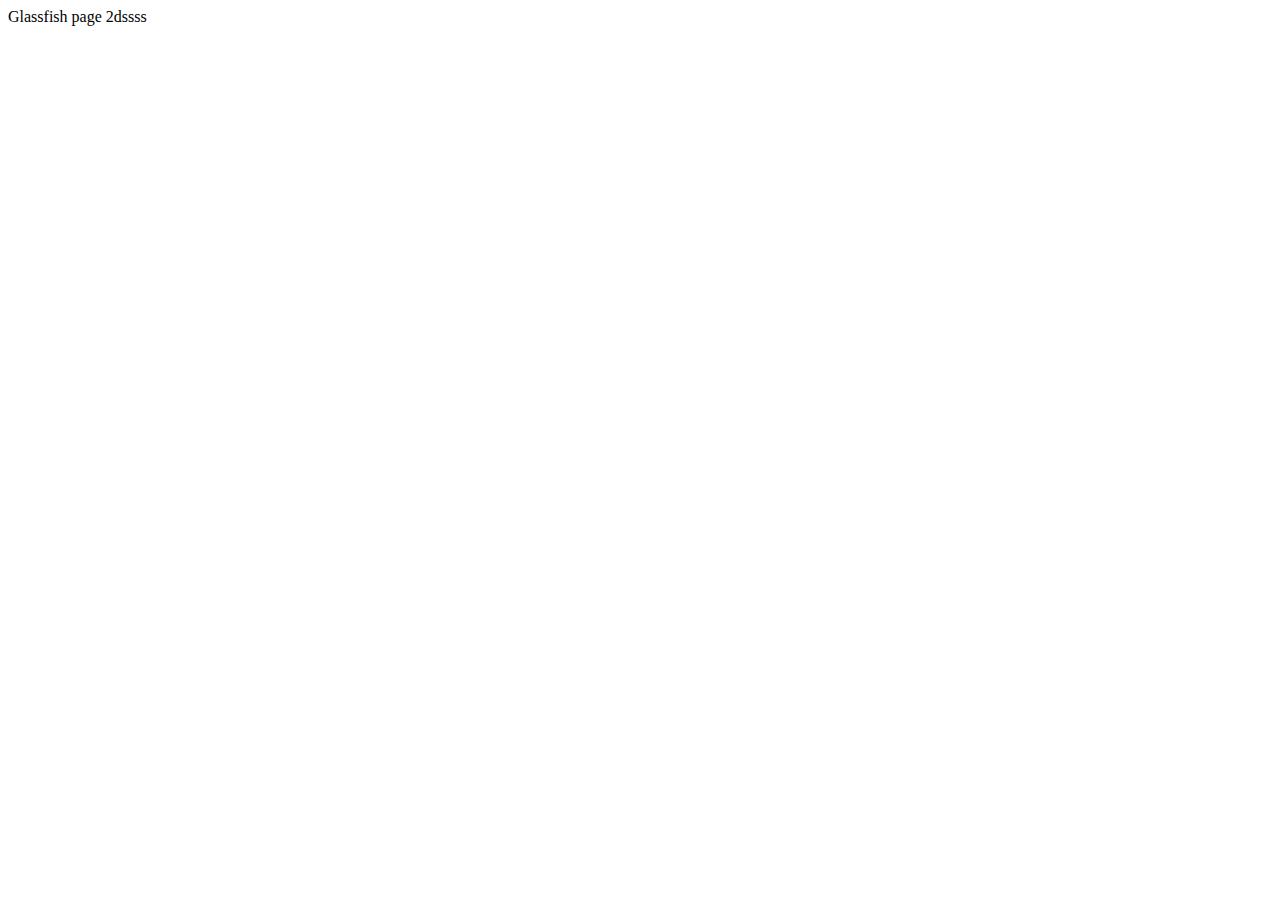
<file: gradle/FooGf/src/main/webapp/index.html>
<!--
To change this template, choose Tools | Templates
and open the template in the editor.
-->
<!DOCTYPE html>
<html>
    <head>
        <title></title>
        <meta http-equiv="Content-Type" content="text/html; charset=UTF-8">
    </head>
    <body>
        <div>Glassfish page 2dssss</div>
    </body>
</html>
</file>
